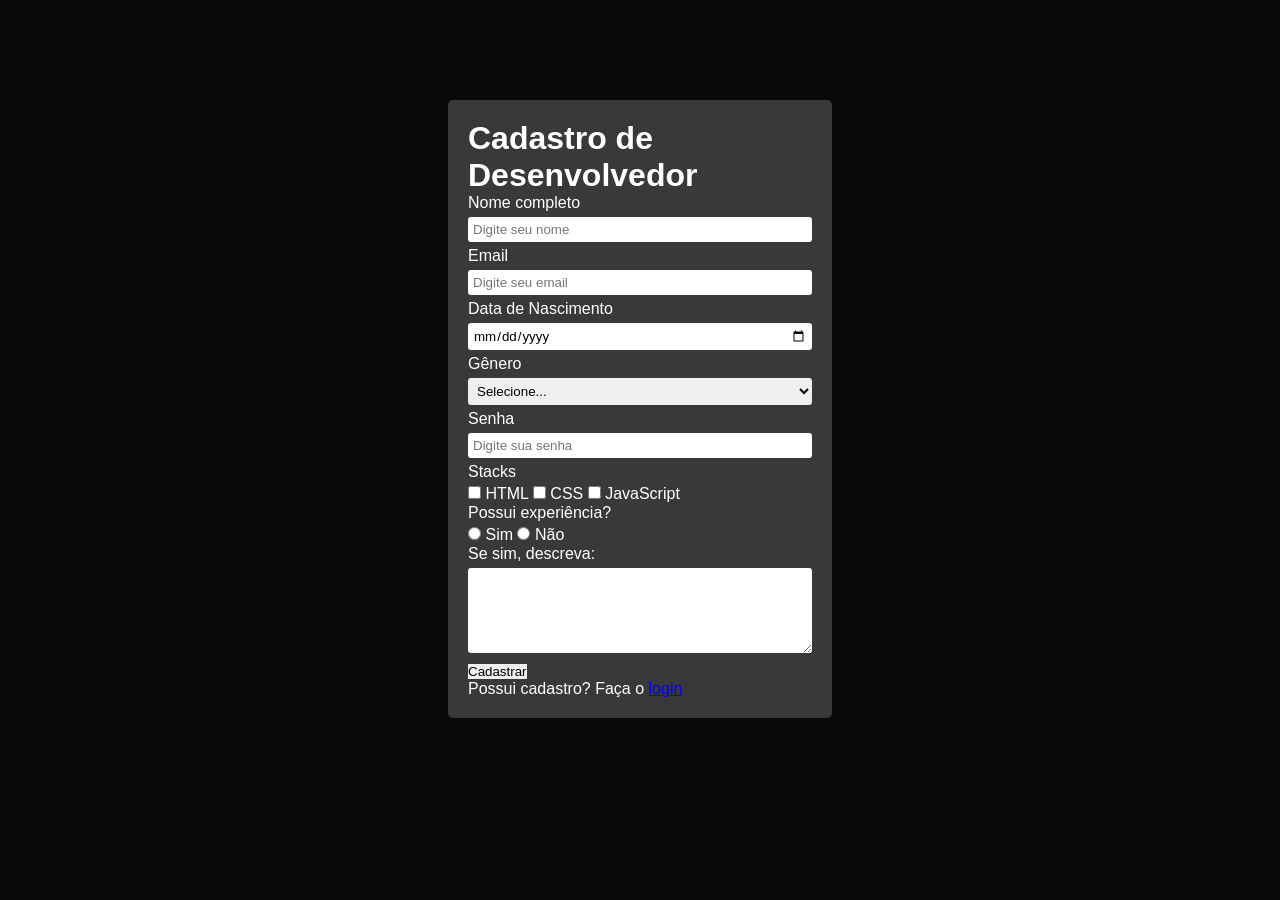
<file: index.html>
<!DOCTYPE html>
<html lang="pt-br">
<head>
  <meta charset="UTF-8">
  <meta name="viewport" content="width=device-width, initial-scale=1.0">
  <title>Aula Formulário HTML</title>
  <link rel="stylesheet" href="/styles/index.css">
</head>
<body>
  <main>
    <h1>Cadastro de Desenvolvedor</h1>
    <form class="form-cadastro">
      <div>
        <label class="block" for="nome">Nome completo</label>
        <input id="nome" name="nome" type="text" placeholder="Digite seu nome">
      </div>
      <div>
        <label class="block" for="email">Email</label>
        <input type="email" name="email" id="email" placeholder="Digite seu email">
      </div>
      <div>
        <label class="block" for="nasc">Data de Nascimento</label>
        <input type="date" name="dataNasc" id="nasc">
      </div>
      <div>
        <legend>Gênero</legend>
        <select name="genero" id="genero">
          <option>Selecione...</option>
          <option value="m">Masculino</option>
          <option value="f">Feminino</option>
        </select>
      </div>
      <div>
        <label class="block" for="senha">Senha</label>
        <input type="password" name="senha" id="senha" placeholder="Digite sua senha">
      </div>
      <div>
        <legend>Stacks</legend>
        <input type="checkbox" name="html" id="html">
        <label for="html">HTML</label>
        <input type="checkbox" name="css" id="css">
        <label for="css">CSS</label>
        <input type="checkbox" name="js" id="js">
        <label for="js">JavaScript</label>
      </div>
      <div>
        <legend>Possui experiência?</legend>
        <input type="radio" name="xp" id="sim">
        <label for="sim">Sim</label>
        <input type="radio" name="xp" id="nao">
        <label for="nao">Não</label>
        <legend>Se sim, descreva:</legend>
        <textarea name="descXp" id="descXp" cols="30" rows="5"></textarea>
      </div>
      <button type="submit">Cadastrar</button>
    </form>
    <p>Possui cadastro? Faça o <a href="login.html">login</a></p>
  </main>
</body>
</html>
</file>
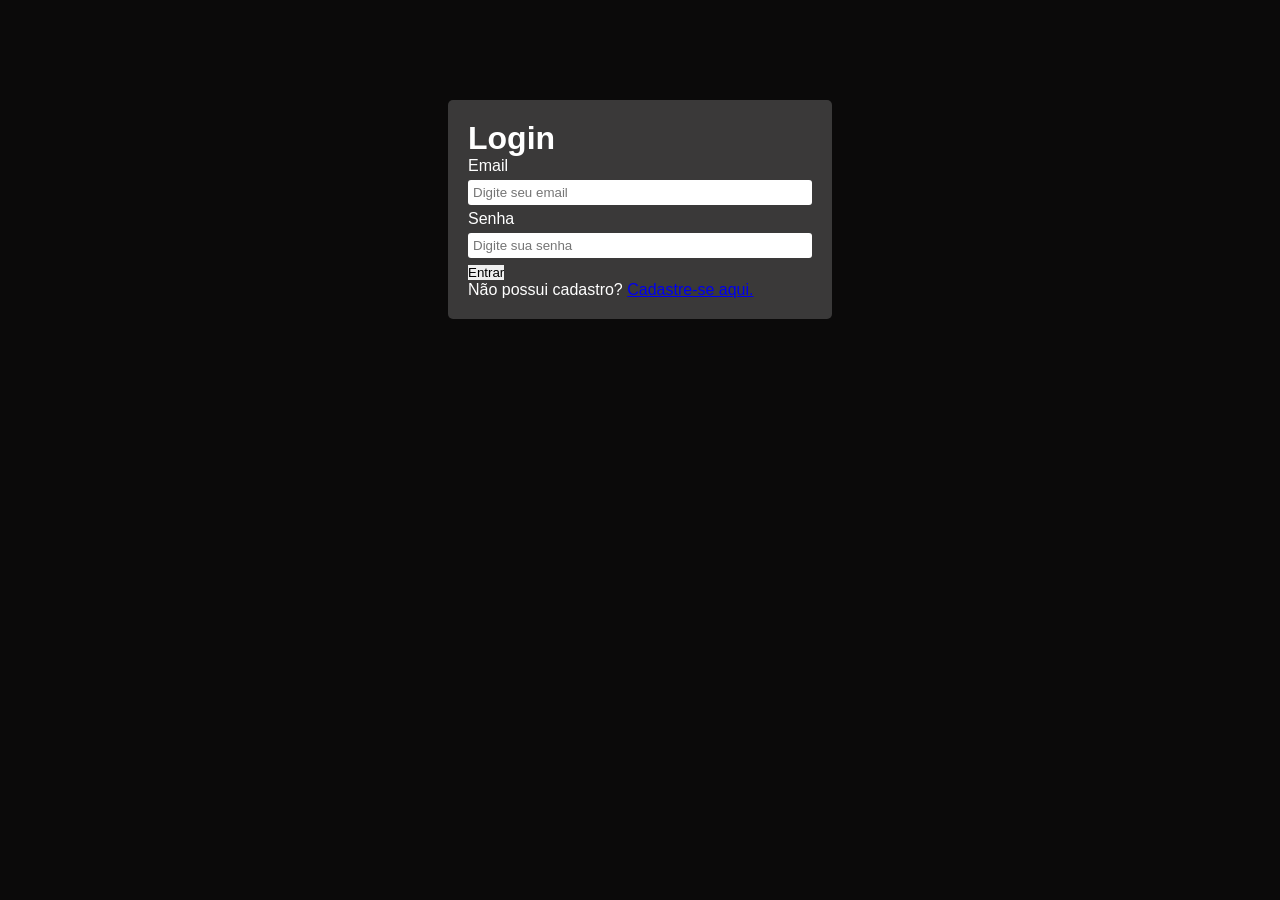
<file: login.html>
<!DOCTYPE html>
<html lang="pt-br">
<head>
  <meta charset="UTF-8">
  <meta name="viewport" content="width=device-width, initial-scale=1.0">
  <title>Aula Formulário HTML</title>
  <!-- CSS interno -->
  <!-- <style>
    body {
      background-color: crimson;
    }
  </style> -->
  <link rel="stylesheet" href="/styles/index.css">
</head>
<body>
  <main>
    <!-- CSS inline -->
    <!-- <h1 style="color: cornflowerblue; font-size: 16px; font-Arial">Login</h1> -->
    <h1>Login</h1>
  <form class="form-login">
    <div>
      <label class="block" for="email">Email</label>
      <input type="email" name="email" id="email" placeholder="Digite seu email" required>
    </div>
    <div>
      <label class="block" for="senha">Senha</label>
      <input type="password" name="senha" id="senha" placeholder="Digite sua senha" required>
    </div>
    <button type="submit">Entrar</button>
  </form>
  <p>Não possui cadastro? <a href="index.html">Cadastre-se aqui.</a></p>
  </main>
</body>
</html>
</file>
<file: styles/index.css>
/* CSS externo */
/* reset css */
* {
  padding: 0;
  margin: 0;
  outline: 0;
  border: 0;
  font-family: Arial, Helvetica, sans-serif;
  box-sizing: border-box;
}

body {
  background-color: #0b0a0a;
  color: #fff;
}

main {
  background-color: #3b3a3afd;
  width: 30%;
  margin: 100px auto 0;
  padding: 20px;
  border-radius: 5px;
}

.form-login input, .form-cadastro input, textarea, select {
  width: 100%;
  margin: 5px 0;
  padding: 5px;
  border-radius: 3px;
}

input[type="radio"], input[type="checkbox"] {
  width: min-content;
}

.block {
  display: block;
}
</file>
